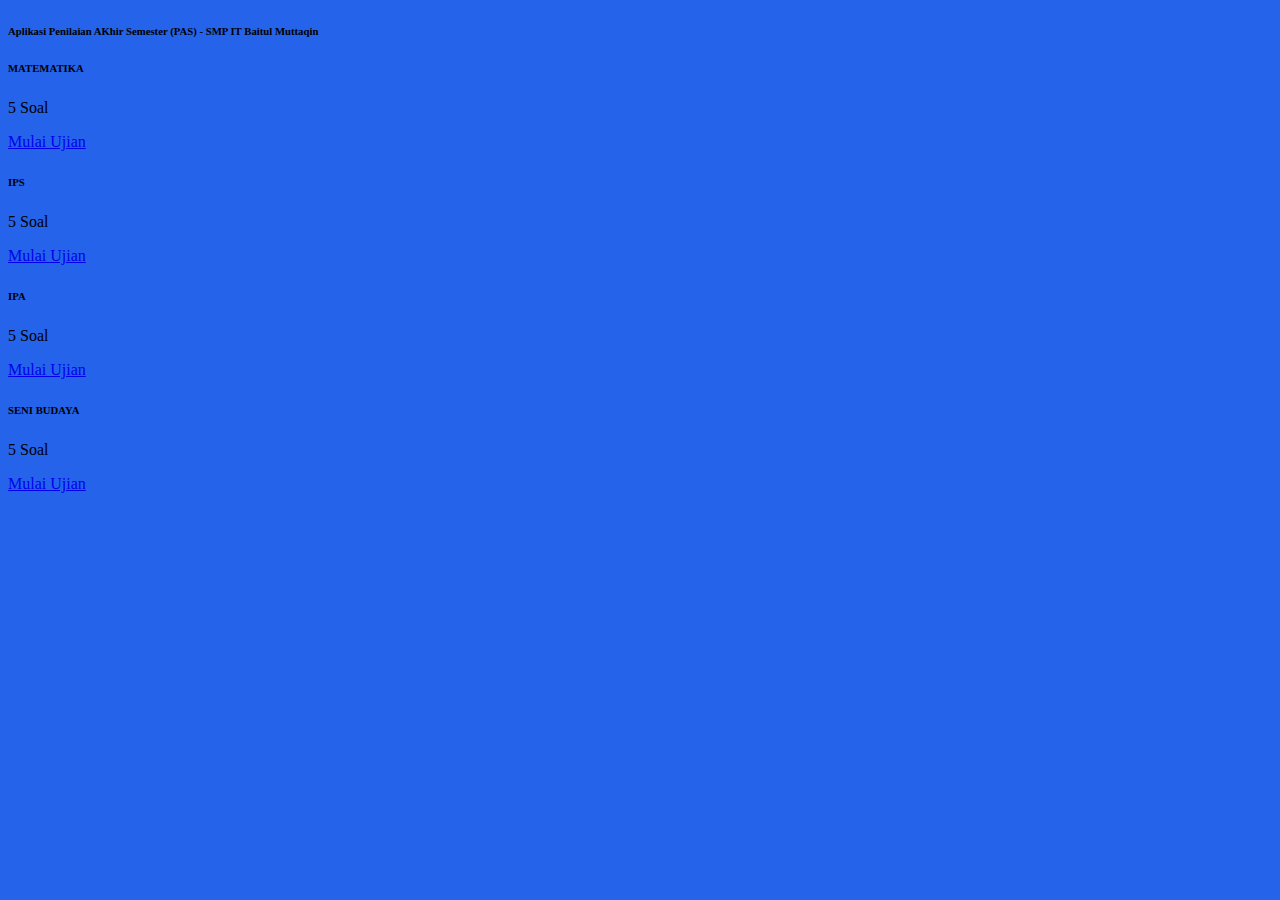
<file: index.html>
<!DOCTYPE html>
<html lang="en">
<head>
  <meta charset="UTF-8">
  <meta http-equiv="X-UA-Compatible" content="IE=edge">
  <meta name="viewport" content="width=device-width, initial-scale=1.0">
  <title>Ujian Online</title>

  <link href="https://cdn.jsdelivr.net/npm/bootstrap@5.2.2/dist/css/bootstrap.min.css" rel="stylesheet" integrity="sha384-Zenh87qX5JnK2Jl0vWa8Ck2rdkQ2Bzep5IDxbcnCeuOxjzrPF/et3URy9Bv1WTRi" crossorigin="anonymous">
</head>
<body style="background-color: #2563eb">
  <div class="container py-3 py-md-5">
    <h6 class="text-white mb-4 text-center">Aplikasi Penilaian AKhir Semester (PAS) - SMP IT Baitul Muttaqin</h6>
    <div class="row">

      <div class="col-md-3">
        <div class="card rounded-lg shadow border-0 mb-4">
          <div class="card-body text-center">
            <h6 class="fw-bold">MATEMATIKA</h6>
            <p>5 Soal</p>
            <div class="d-grid">
              <a href="ujian/matematika.html" class="btn btn-outline-danger rounded-pill">Mulai Ujian</a>
            </div>
          </div>
        </div>
      </div>

      <div class="col-md-3">
        <div class="card rounded-lg shadow border-0 mb-4">
          <div class="card-body text-center">
            <h6 class="fw-bold">IPS</h6>
            <p>5 Soal</p>
            <div class="d-grid">
              <a href="ujian/ips.html" class="btn btn-outline-danger rounded-pill">Mulai Ujian</a>
            </div>
          </div>
        </div>
      </div>

      <div class="col-md-3">
        <div class="card rounded-lg shadow border-0 mb-4">
          <div class="card-body text-center">
            <h6 class="fw-bold">IPA</h6>
            <p>5 Soal</p>
            <div class="d-grid">
              <a href="ujian/bhs-inggris.html" class="btn btn-outline-danger rounded-pill">Mulai Ujian</a>
            </div>
          </div>
        </div>
      </div>

      <div class="col-md-3">
        <div class="card rounded-lg shadow border-0">
          <div class="card-body text-center">
            <h6 class="fw-bold">SENI BUDAYA</h6>
            <p>5 Soal</p>
            <div class="d-grid">
              <a href="ujian/seni-budaya.html" class="btn btn-outline-danger rounded-pill">Mulai Ujian</a>
            </div>
          </div>
        </div>
      </div>

    </div>
  </div>
</body>
</html>
</file>
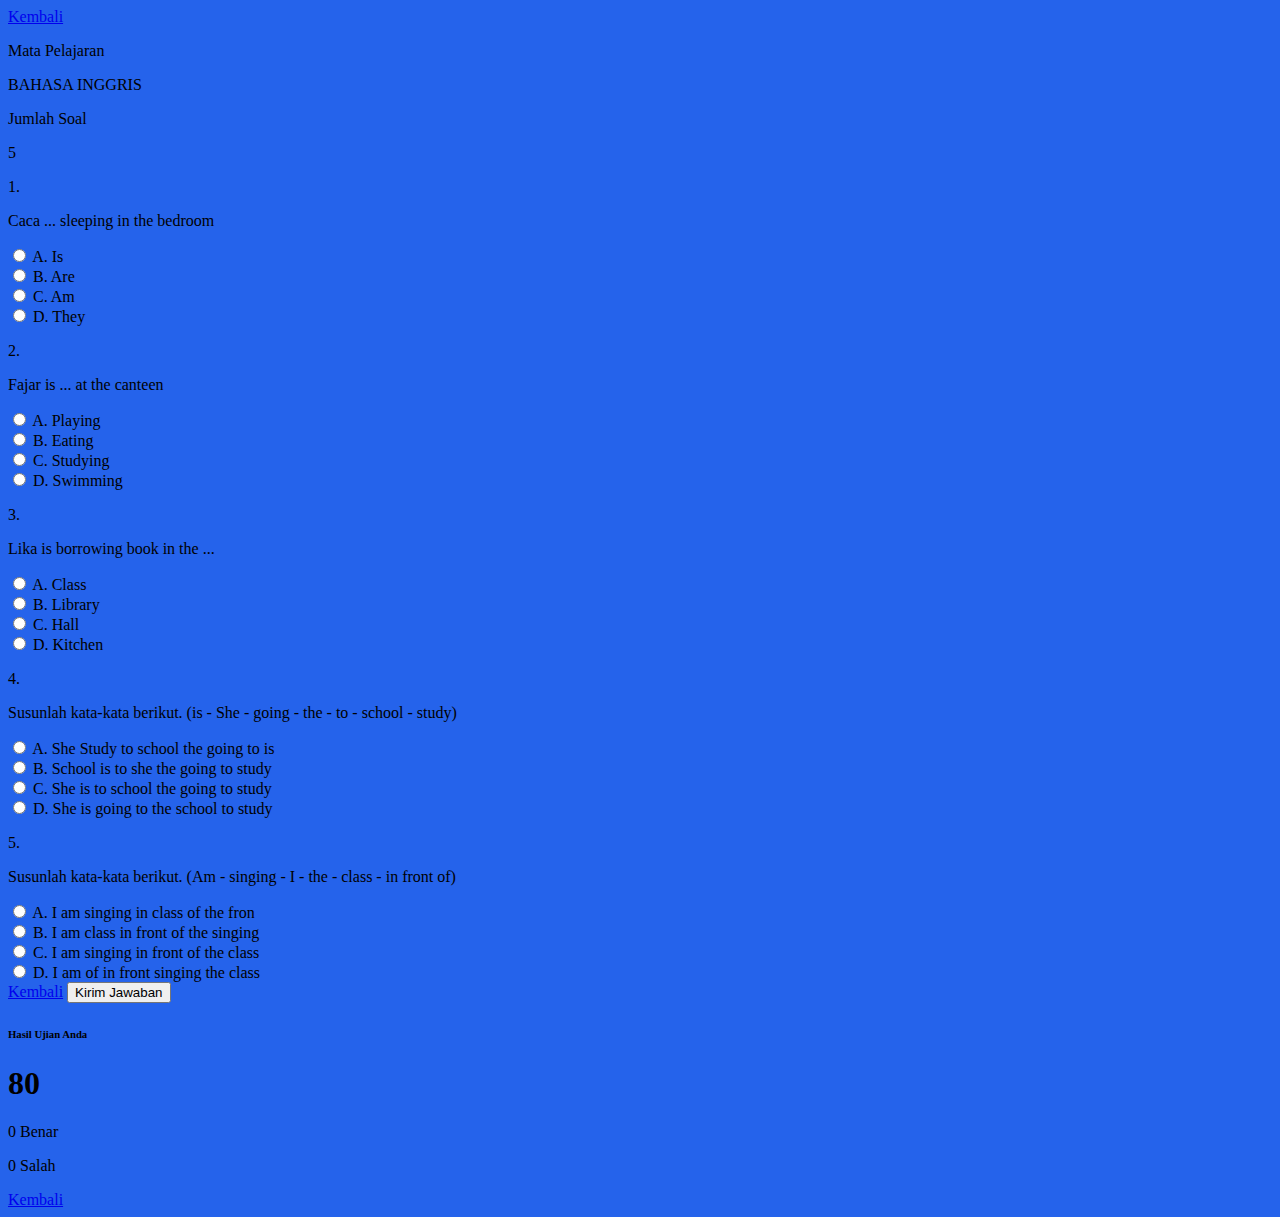
<file: ujian/bhs-inggris.html>
<!DOCTYPE html>
<html lang="en">
<head>
  <meta charset="UTF-8">
  <meta http-equiv="X-UA-Compatible" content="IE=edge">
  <meta name="viewport" content="width=device-width, initial-scale=1.0">
  <title>Ujian Online</title>

  <link href="https://cdn.jsdelivr.net/npm/bootstrap@5.2.2/dist/css/bootstrap.min.css" rel="stylesheet" integrity="sha384-Zenh87qX5JnK2Jl0vWa8Ck2rdkQ2Bzep5IDxbcnCeuOxjzrPF/et3URy9Bv1WTRi" crossorigin="anonymous">
</head>
  <body style="background-color: #2563eb">
    <div class="container py-3 py-md-5">
      <div class="mb-3">
        <a href="../index.html" class="text-white">Kembali</a>
      </div>

      <div class="card mb-3">
        <div class="card-body">
          <div class="row">
            <div class="col-6">
              <p class="text-sm text-muted mb-0">Mata Pelajaran</p>
              <p class="fw-bold mb-0">BAHASA INGGRIS</p>
            </div>
            <div class="col-6">
              <p class="text-sm text-muted mb-0">Jumlah Soal</p>
              <p class="fw-bold mb-0">5</p>
            </div>
          </div>
        </div>
      </div>

      <div class="card border-0 shadow">
        <div class="card-body">
          <form id="form-submit">
            <div class="d-grid gap-3 question-list mb-4"></div>
  
            <div class="d-grid d-md-flex justify-content-md-between mb-2">
              <a href="../index.html" class="btn btn-outline-secondary rounded-pill px-4 d-none d-md-block">Kembali</a>
              <button class="btn btn-primary rounded-pill px-4">Kirim Jawaban</button>
            </div>

          </form>
        </div>
      </div>
    </div>

    <!-- Modal Result -->
    <div class="modal fade" id="show-result" tabindex="-1" aria-labelledby="exampleModalLabel" aria-hidden="true">
      <div class="modal-dialog modal-sm modal-dialog-centered">
        <div class="modal-content shadow border-0">
          <div class="modal-body text-center py-3">

            <h6>Hasil Ujian Anda</h6>

            <h1 id="hasil" class="my-4">80</h1>

            <div class="d-flex gap-2 justify-content-center">
              <p class="text-success"><span id="benar">0</span> Benar</p>
              <p class="text-danger"><span id="salah">0</span> Salah</p>
            </div>

            <a href="../index.html" type="button" class="btn btn-danger rounded-pill px-4">Kembali</a>
          </div>
        </div>
      </div>
    </div>


    <script src="https://cdn.jsdelivr.net/npm/bootstrap@5.2.2/dist/js/bootstrap.min.js" integrity="sha384-IDwe1+LCz02ROU9k972gdyvl+AESN10+x7tBKgc9I5HFtuNz0wWnPclzo6p9vxnk" crossorigin="anonymous"></script>
    <script>
      // list data pertanyaan
      var questions = [
        {
          "id": 1,
          "question": "Caca ... sleeping in the bedroom",
          "options": [
            {
              "option" : "A. Is",
              "is_correct": 1,
            },
            {
              "option" : "B. Are",
              "is_correct": 0,
            },
            {
              "option" : "C. Am",
              "is_correct": 0,
            },
            {
              "option" : "D. They",
              "is_correct": 0,
            },
          ]
        },
        {
          "id": 2,
          "question": "Fajar is ... at the canteen",
          "options": [
            {
              "option" : "A. Playing",
              "is_correct": 0,
            },
            {
              "option" : "B. Eating",
              "is_correct": 1,
            },
            {
              "option" : "C. Studying",
              "is_correct": 0,
            },
            {
              "option" : "D. Swimming",
              "is_correct": 0,
            },
          ]
        },
        {
          "id": 3,
          "question": "Lika is borrowing book in the ...",
          "options": [
            {
              "option" : "A. Class",
              "is_correct": 0,
            },
            {
              "option" : "B. Library",
              "is_correct": 1,
            },
            {
              "option" : "C. Hall",
              "is_correct": 0,
            },
            {
              "option" : "D. Kitchen",
              "is_correct": 0,
            },
          ]
        },
        {
          "id": 4,
          "question": "Susunlah kata-kata berikut. (is - She - going - the - to - school - study)",
          "options": [
            {
              "option" : "A. She Study to school the going to is",
              "is_correct": 0,
            },
            {
              "option" : "B. School is to she the going to study",
              "is_correct": 0,
            },
            {
              "option" : "C. She is to school the going to study",
              "is_correct": 0,
            },
            {
              "option" : "D. She is going to the school to study",
              "is_correct": 1,
            },
          ]
        },
        {
          "id": 5,
          "question": "Susunlah kata-kata berikut. (Am - singing - I - the - class - in front of)",
          "options": [
            {
              "option" : "A. I am singing in class of the fron",
              "is_correct": 0,
            },
            {
              "option" : "B. I am class in front of the singing",
              "is_correct": 0,
            },
            {
              "option" : "C. I am singing in front of the class",
              "is_correct": 1,
            },
            {
              "option" : "D. I am of in front singing the class",
              "is_correct": 0,
            },
          ]
        }
      ];

      // definisikan element question list
      var questionEl = document.querySelector('.question-list');

      // definisikan variable html
      var html = '';

      // looping data question
      questions.forEach(loadData);

      // fungsi looping data question
      function loadData(value, index) {
        var optionHtml = '';

        html += 
        `<div class="d-flex gap-2">
          <p class="fw-bold">${index+1}. </p>
          <div>
            <p>${value.question}</p>
            <div class="d-grid gap-2">`;
              
              value.options.forEach(function (option, i) {
                html += 
                `<div class="form-check">
                  <input class="form-check-input" type="radio" name="option[${value.id}]" id="option-${i+1}-${value.id}" value="${option.is_correct}">
                  <label class="form-check-label" for="option-${i+1}-${value.id}">
                    ${option.option}
                  </label>
                </div>`;  
            });
            
        html+=`</div>
          </div>
        </div>`;
      }

      // embed class question-list dengan element baru dari loadData
      questionEl.innerHTML = html;

      // definisikan form submit
      var form = document.getElementById('form-submit');

      // fungsi submit form
      form.addEventListener('submit', function(e) {
        e.preventDefault();
        var formData = new FormData(form);

        // menghitung benar salah
        let total_benar = 0;
        let total_salah = 0;
        for (const [name, value] of formData) {
          if(value == 1) {
            total_benar++;
          } else {
            total_salah++;
          }
        }

        // hitung score
        let hasil_akhir = 100 / questions.length * total_benar;

        // definisi element hasil, benar dan salah
        var hasil = document.getElementById('hasil');
        var benar = document.getElementById('benar');
        var salah = document.getElementById('salah');

        // ganti element hasil
        hasil.innerText = hasil_akhir;
        benar.innerText = total_benar;
        salah.innerText = total_salah;

        // munculkan modal pop up
        var myModal = new bootstrap.Modal(document.getElementById('show-result'))
        myModal.show();
      })
    </script>
  </body>
</html>
</file>
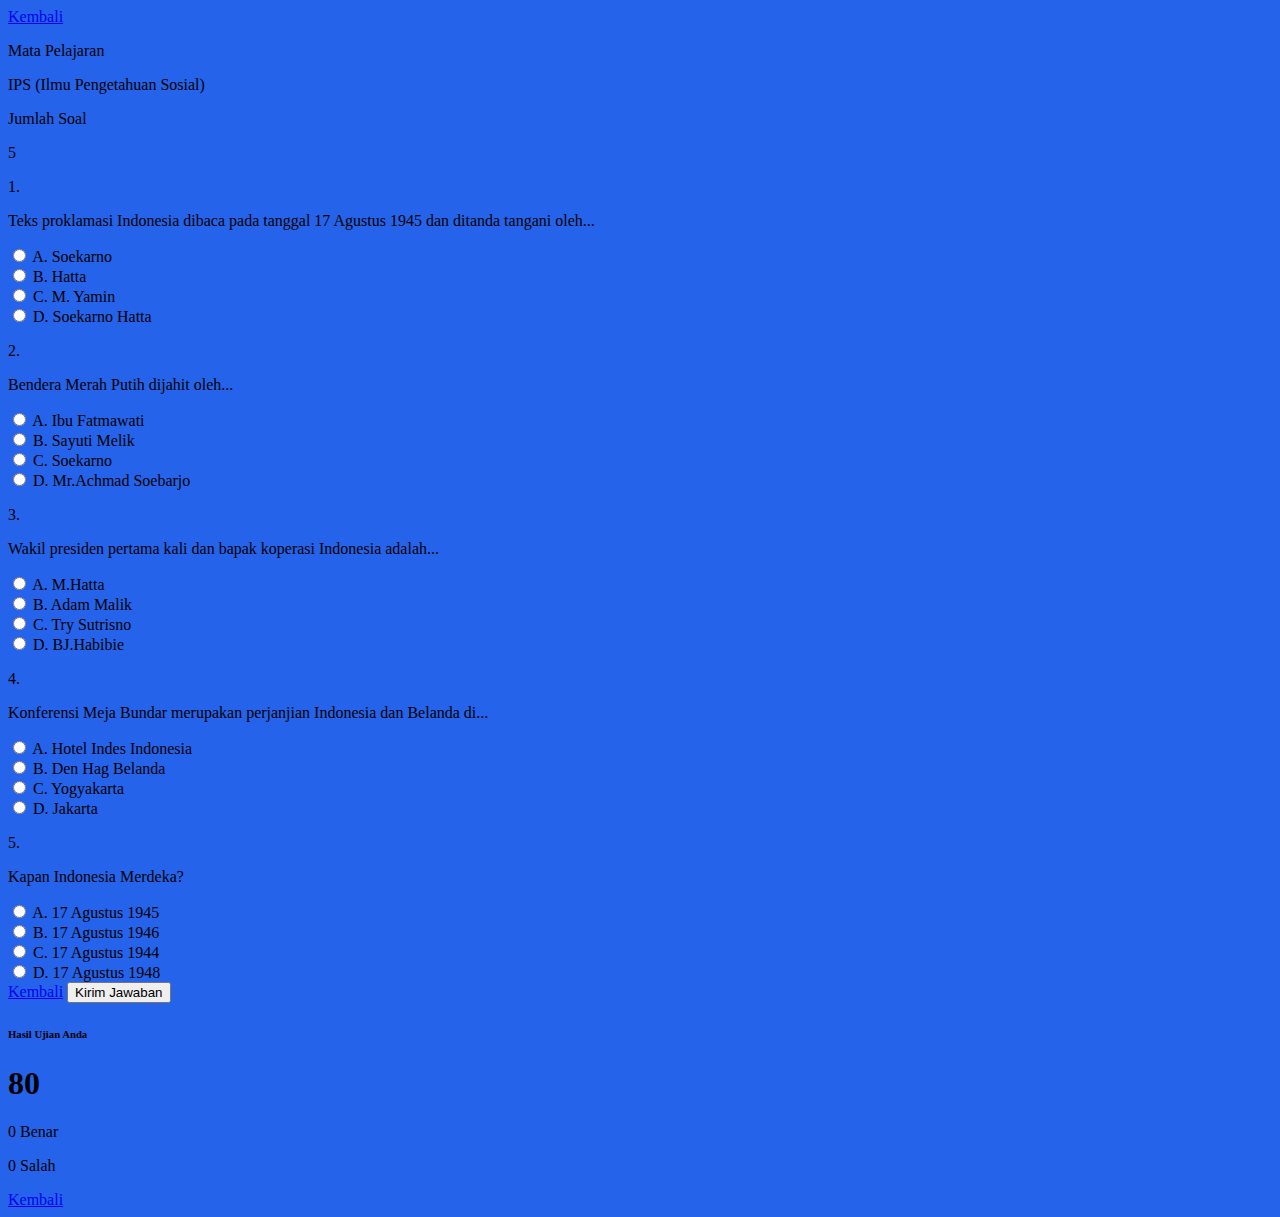
<file: ujian/ips.html>
<!DOCTYPE html>
<html lang="en">
<head>
  <meta charset="UTF-8">
  <meta http-equiv="X-UA-Compatible" content="IE=edge">
  <meta name="viewport" content="width=device-width, initial-scale=1.0">
  <title>Ujian Online</title>

  <link href="https://cdn.jsdelivr.net/npm/bootstrap@5.2.2/dist/css/bootstrap.min.css" rel="stylesheet" integrity="sha384-Zenh87qX5JnK2Jl0vWa8Ck2rdkQ2Bzep5IDxbcnCeuOxjzrPF/et3URy9Bv1WTRi" crossorigin="anonymous">
</head>
  <body style="background-color: #2563eb">
    <div class="container py-3 py-md-5">
      <div class="mb-3">
        <a href="../index.html" class="text-white">Kembali</a>
      </div>

      <div class="card mb-3">
        <div class="card-body">
          <div class="row">
            <div class="col-6">
              <p class="text-sm text-muted mb-0">Mata Pelajaran</p>
              <p class="fw-bold mb-0">IPS (Ilmu Pengetahuan Sosial)</p>
            </div>
            <div class="col-6">
              <p class="text-sm text-muted mb-0">Jumlah Soal</p>
              <p class="fw-bold mb-0">5</p>
            </div>
          </div>
        </div>
      </div>

      <div class="card border-0 shadow">
        <div class="card-body">
          <form id="form-submit">
            <div class="d-grid gap-3 question-list mb-4"></div>
  
            <div class="d-grid d-md-flex justify-content-md-between mb-2">
              <a href="../index.html" class="btn btn-outline-secondary rounded-pill px-4 d-none d-md-block">Kembali</a>
              <button class="btn btn-primary rounded-pill px-4">Kirim Jawaban</button>
            </div>

          </form>
        </div>
      </div>
    </div>

    <!-- Modal Result -->
    <div class="modal fade" id="show-result" tabindex="-1" aria-labelledby="exampleModalLabel" aria-hidden="true">
      <div class="modal-dialog modal-sm modal-dialog-centered">
        <div class="modal-content shadow border-0">
          <div class="modal-body text-center py-3">

            <h6>Hasil Ujian Anda</h6>

            <h1 id="hasil" class="my-4">80</h1>

            <div class="d-flex gap-2 justify-content-center">
              <p class="text-success"><span id="benar">0</span> Benar</p>
              <p class="text-danger"><span id="salah">0</span> Salah</p>
            </div>

            <a href="../index.html" type="button" class="btn btn-danger rounded-pill px-4">Kembali</a>
          </div>
        </div>
      </div>
    </div>


    <script src="https://cdn.jsdelivr.net/npm/bootstrap@5.2.2/dist/js/bootstrap.min.js" integrity="sha384-IDwe1+LCz02ROU9k972gdyvl+AESN10+x7tBKgc9I5HFtuNz0wWnPclzo6p9vxnk" crossorigin="anonymous"></script>
    <script>
      // list data pertanyaan
      var questions = [
        {
          "id": 1,
          "question": "Teks proklamasi Indonesia dibaca pada tanggal 17 Agustus 1945 dan ditanda tangani oleh...",
          "options": [
            {
              "option" : "A. Soekarno",
              "is_correct": 0,
            },
            {
              "option" : "B. Hatta",
              "is_correct": 0,
            },
            {
              "option" : "C. M. Yamin",
              "is_correct": 0,
            },
            {
              "option" : "D. Soekarno Hatta",
              "is_correct": 1,
            },
          ]
        },
        {
          "id": 2,
          "question": "Bendera Merah Putih dijahit oleh...",
          "options": [
            {
              "option" : "A. Ibu Fatmawati",
              "is_correct": 1,
            },
            {
              "option" : "B. Sayuti Melik",
              "is_correct": 0,
            },
            {
              "option" : "C. Soekarno",
              "is_correct": 0,
            },
            {
              "option" : "D. Mr.Achmad Soebarjo",
              "is_correct": 0,
            },
          ]
        },
        {
          "id": 3,
          "question": "Wakil presiden pertama kali dan bapak koperasi Indonesia adalah...",
          "options": [
            {
              "option" : "A. M.Hatta",
              "is_correct": 1,
            },
            {
              "option" : "B. Adam Malik",
              "is_correct": 0,
            },
            {
              "option" : "C. Try Sutrisno",
              "is_correct": 0,
            },
            {
              "option" : "D. BJ.Habibie",
              "is_correct": 0,
            },
          ]
        },
        {
          "id": 4,
          "question": "Konferensi Meja Bundar merupakan perjanjian Indonesia dan Belanda di...",
          "options": [
            {
              "option" : "A. Hotel Indes Indonesia",
              "is_correct": 0,
            },
            {
              "option" : "B. Den Hag Belanda",
              "is_correct": 1,
            },
            {
              "option" : "C. Yogyakarta",
              "is_correct": 0,
            },
            {
              "option" : "D. Jakarta",
              "is_correct": 0,
            },
          ]
        },
        {
          "id": 5,
          "question": "Kapan Indonesia Merdeka?",
          "options": [
            {
              "option" : "A. 17 Agustus 1945",
              "is_correct": 1,
            },
            {
              "option" : "B. 17 Agustus 1946",
              "is_correct": 0,
            },
            {
              "option" : "C. 17 Agustus 1944",
              "is_correct": 1,
            },
            {
              "option" : "D. 17 Agustus 1948",
              "is_correct": 0,
            },
          ]
        }
      ];

      // definisikan element question list
      var questionEl = document.querySelector('.question-list');

      // definisikan variable html
      var html = '';

      // looping data question
      questions.forEach(loadData);

      // fungsi looping data question
      function loadData(value, index) {
        var optionHtml = '';

        html += 
        `<div class="d-flex gap-2">
          <p class="fw-bold">${index+1}. </p>
          <div>
            <p>${value.question}</p>
            <div class="d-grid gap-2">`;
              
              value.options.forEach(function (option, i) {
                html += 
                `<div class="form-check">
                  <input class="form-check-input" type="radio" name="option[${value.id}]" id="option-${i+1}-${value.id}" value="${option.is_correct}">
                  <label class="form-check-label" for="option-${i+1}-${value.id}">
                    ${option.option}
                  </label>
                </div>`;  
            });
            
        html+=`</div>
          </div>
        </div>`;
      }

      // embed class question-list dengan element baru dari loadData
      questionEl.innerHTML = html;

      // definisikan form submit
      var form = document.getElementById('form-submit');

      // fungsi submit form
      form.addEventListener('submit', function(e) {
        e.preventDefault();
        var formData = new FormData(form);

        // menghitung benar salah
        let total_benar = 0;
        let total_salah = 0;
        for (const [name, value] of formData) {
          if(value == 1) {
            total_benar++;
          } else {
            total_salah++;
          }
        }

        // hitung score
        let hasil_akhir = 100 / questions.length * total_benar;

        // definisi element hasil, benar dan salah
        var hasil = document.getElementById('hasil');
        var benar = document.getElementById('benar');
        var salah = document.getElementById('salah');

        // ganti element hasil
        hasil.innerText = hasil_akhir;
        benar.innerText = total_benar;
        salah.innerText = total_salah;

        // munculkan modal pop up
        var myModal = new bootstrap.Modal(document.getElementById('show-result'))
        myModal.show();
      })
    </script>
  </body>
</html>
</file>
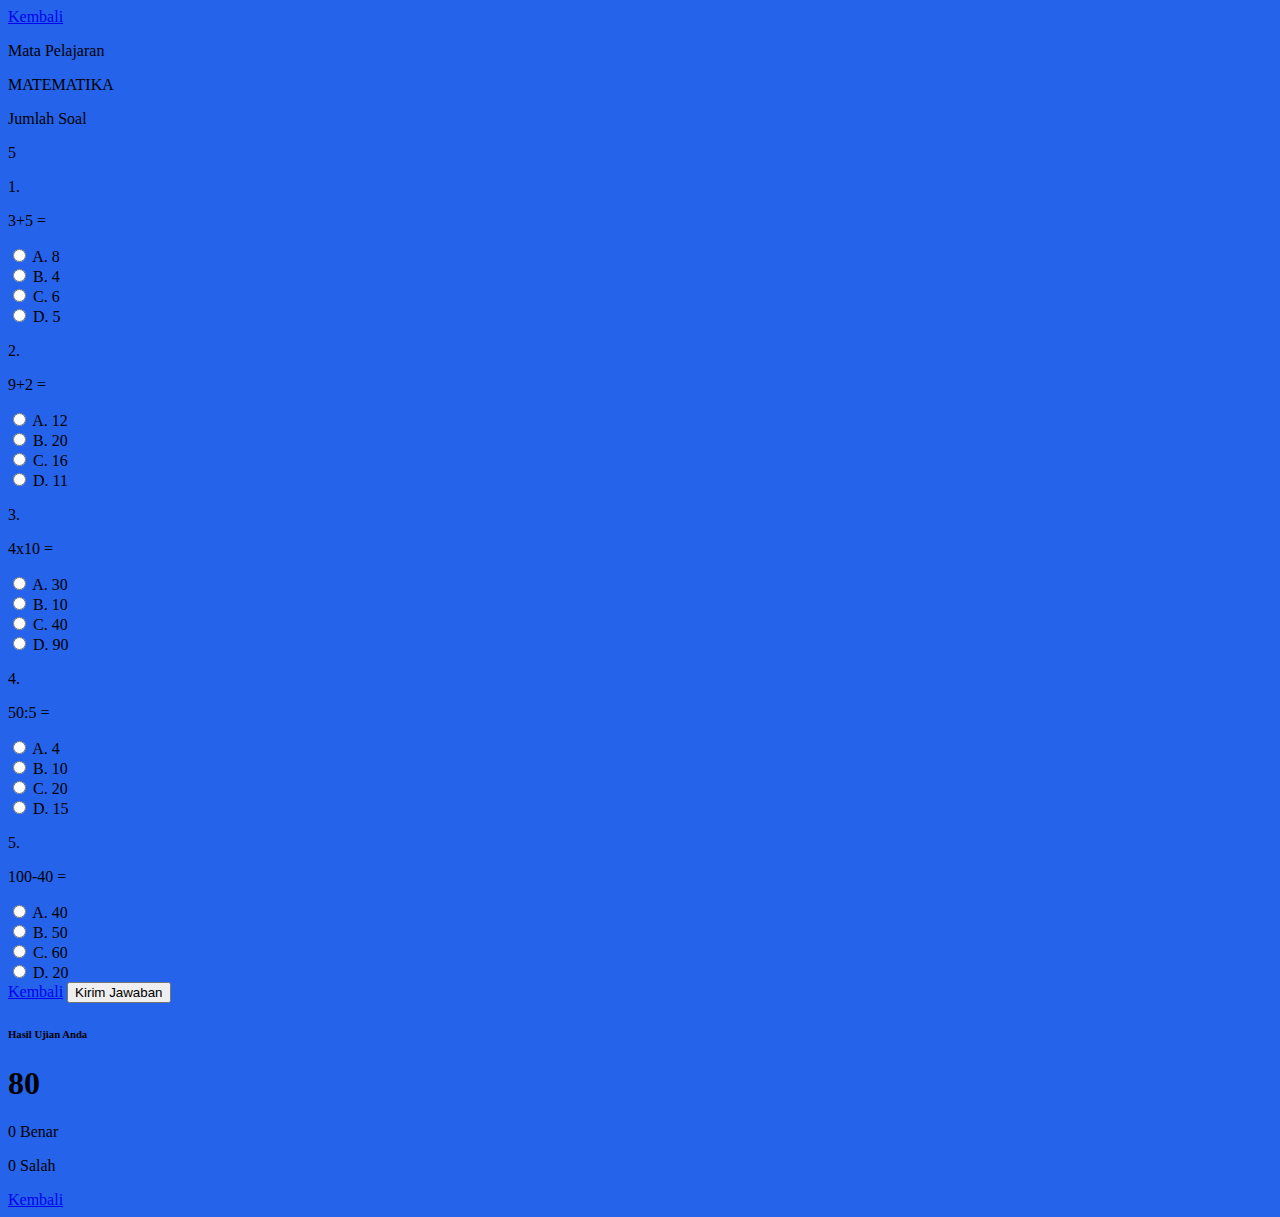
<file: ujian/matematika.html>
<!DOCTYPE html>
<html lang="en">
<head>
  <meta charset="UTF-8">
  <meta http-equiv="X-UA-Compatible" content="IE=edge">
  <meta name="viewport" content="width=device-width, initial-scale=1.0">
  <title>Ujian Online</title>

  <link href="https://cdn.jsdelivr.net/npm/bootstrap@5.2.2/dist/css/bootstrap.min.css" rel="stylesheet" integrity="sha384-Zenh87qX5JnK2Jl0vWa8Ck2rdkQ2Bzep5IDxbcnCeuOxjzrPF/et3URy9Bv1WTRi" crossorigin="anonymous">
</head>
  <body style="background-color: #2563eb">
    <div class="container py-3 py-md-5">
      <div class="mb-3">
        <a href="../index.html" class="text-white">Kembali</a>
      </div>

      <div class="card mb-3">
        <div class="card-body">
          <div class="row">
            <div class="col-6">
              <p class="text-sm text-muted mb-0">Mata Pelajaran</p>
              <p class="fw-bold mb-0">MATEMATIKA</p>
            </div>
            <div class="col-6">
              <p class="text-sm text-muted mb-0">Jumlah Soal</p>
              <p class="fw-bold mb-0">5</p>
            </div>
          </div>
        </div>
      </div>

      <div class="card border-0 shadow">
        <div class="card-body">
          <form id="form-submit">
            <div class="d-grid gap-3 question-list mb-4"></div>
  
            <div class="d-grid d-md-flex justify-content-md-between mb-2">
              <a href="../index.html" class="btn btn-outline-secondary rounded-pill px-4 d-none d-md-block">Kembali</a>
              <button class="btn btn-primary rounded-pill px-4">Kirim Jawaban</button>
            </div>

          </form>
        </div>
      </div>
    </div>

    <!-- Modal Result -->
    <div class="modal fade" id="show-result" tabindex="-1" aria-labelledby="exampleModalLabel" aria-hidden="true">
      <div class="modal-dialog modal-sm modal-dialog-centered">
        <div class="modal-content shadow border-0">
          <div class="modal-body text-center py-3">

            <h6>Hasil Ujian Anda</h6>

            <h1 id="hasil" class="my-4">80</h1>

            <div class="d-flex gap-2 justify-content-center">
              <p class="text-success"><span id="benar">0</span> Benar</p>
              <p class="text-danger"><span id="salah">0</span> Salah</p>
            </div>

            <a href="../index.html" type="button" class="btn btn-danger rounded-pill px-4">Kembali</a>
          </div>
        </div>
      </div>
    </div>


    <script src="https://cdn.jsdelivr.net/npm/bootstrap@5.2.2/dist/js/bootstrap.min.js" integrity="sha384-IDwe1+LCz02ROU9k972gdyvl+AESN10+x7tBKgc9I5HFtuNz0wWnPclzo6p9vxnk" crossorigin="anonymous"></script>
    <script>
      // list data pertanyaan
      var questions = [
        {
          "id": 1,
          "question": "3+5 =",
          "options": [
            {
              "option" : "A. 8",
              "is_correct": 1,
            },
            {
              "option" : "B. 4",
              "is_correct": 0,
            },
            {
              "option" : "C. 6",
              "is_correct": 0,
            },
            {
              "option" : "D. 5",
              "is_correct": 0,
            },
          ]
        },
        {
          "id": 2,
          "question": "9+2 =",
          "options": [
            {
              "option" : "A. 12",
              "is_correct": 0,
            },
            {
              "option" : "B. 20",
              "is_correct": 0,
            },
            {
              "option" : "C. 16",
              "is_correct": 0,
            },
            {
              "option" : "D. 11",
              "is_correct": 1,
            },
          ]
        },
        {
          "id": 3,
          "question": "4x10 =",
          "options": [
            {
              "option" : "A. 30",
              "is_correct": 0,
            },
            {
              "option" : "B. 10",
              "is_correct": 0,
            },
            {
              "option" : "C. 40",
              "is_correct": 1,
            },
            {
              "option" : "D. 90",
              "is_correct": 0,
            },
          ]
        },
        {
          "id": 4,
          "question": "50:5 =",
          "options": [
            {
              "option" : "A. 4",
              "is_correct": 0,
            },
            {
              "option" : "B. 10",
              "is_correct": 1,
            },
            {
              "option" : "C. 20",
              "is_correct": 0,
            },
            {
              "option" : "D. 15",
              "is_correct": 0,
            },
          ]
        },
        {
          "id": 5,
          "question": "100-40 =",
          "options": [
            {
              "option" : "A. 40",
              "is_correct": 0,
            },
            {
              "option" : "B. 50",
              "is_correct": 0,
            },
            {
              "option" : "C. 60",
              "is_correct": 1,
            },
            {
              "option" : "D. 20",
              "is_correct": 0,
            },
          ]
        }
      ];

      // definisikan element question list
      var questionEl = document.querySelector('.question-list');

      // definisikan variable html
      var html = '';

      // looping data question
      questions.forEach(loadData);

      // fungsi looping data question
      function loadData(value, index) {
        var optionHtml = '';

        html += 
        `<div class="d-flex gap-2">
          <p class="fw-bold">${index+1}. </p>
          <div>
            <p>${value.question}</p>
            <div class="d-grid gap-2">`;
              
              value.options.forEach(function (option, i) {
                html += 
                `<div class="form-check">
                  <input class="form-check-input" type="radio" name="option[${value.id}]" id="option-${i+1}-${value.id}" value="${option.is_correct}">
                  <label class="form-check-label" for="option-${i+1}-${value.id}">
                    ${option.option}
                  </label>
                </div>`;  
            });
            
        html+=`</div>
          </div>
        </div>`;
      }

      // embed class question-list dengan element baru dari loadData
      questionEl.innerHTML = html;

      // definisikan form submit
      var form = document.getElementById('form-submit');

      // fungsi submit form
      form.addEventListener('submit', function(e) {
        e.preventDefault();
        var formData = new FormData(form);

        // menghitung benar salah
        let total_benar = 0;
        let total_salah = 0;
        for (const [name, value] of formData) {
          if(value == 1) {
            total_benar++;
          } else {
            total_salah++;
          }
        }

        // hitung score
        let hasil_akhir = 100 / questions.length * total_benar;

        // definisi element hasil, benar dan salah
        var hasil = document.getElementById('hasil');
        var benar = document.getElementById('benar');
        var salah = document.getElementById('salah');

        // ganti element hasil
        hasil.innerText = hasil_akhir;
        benar.innerText = total_benar;
        salah.innerText = total_salah;

        // munculkan modal pop up
        var myModal = new bootstrap.Modal(document.getElementById('show-result'))
        myModal.show();
      })
    </script>
  </body>
</html>
</file>
